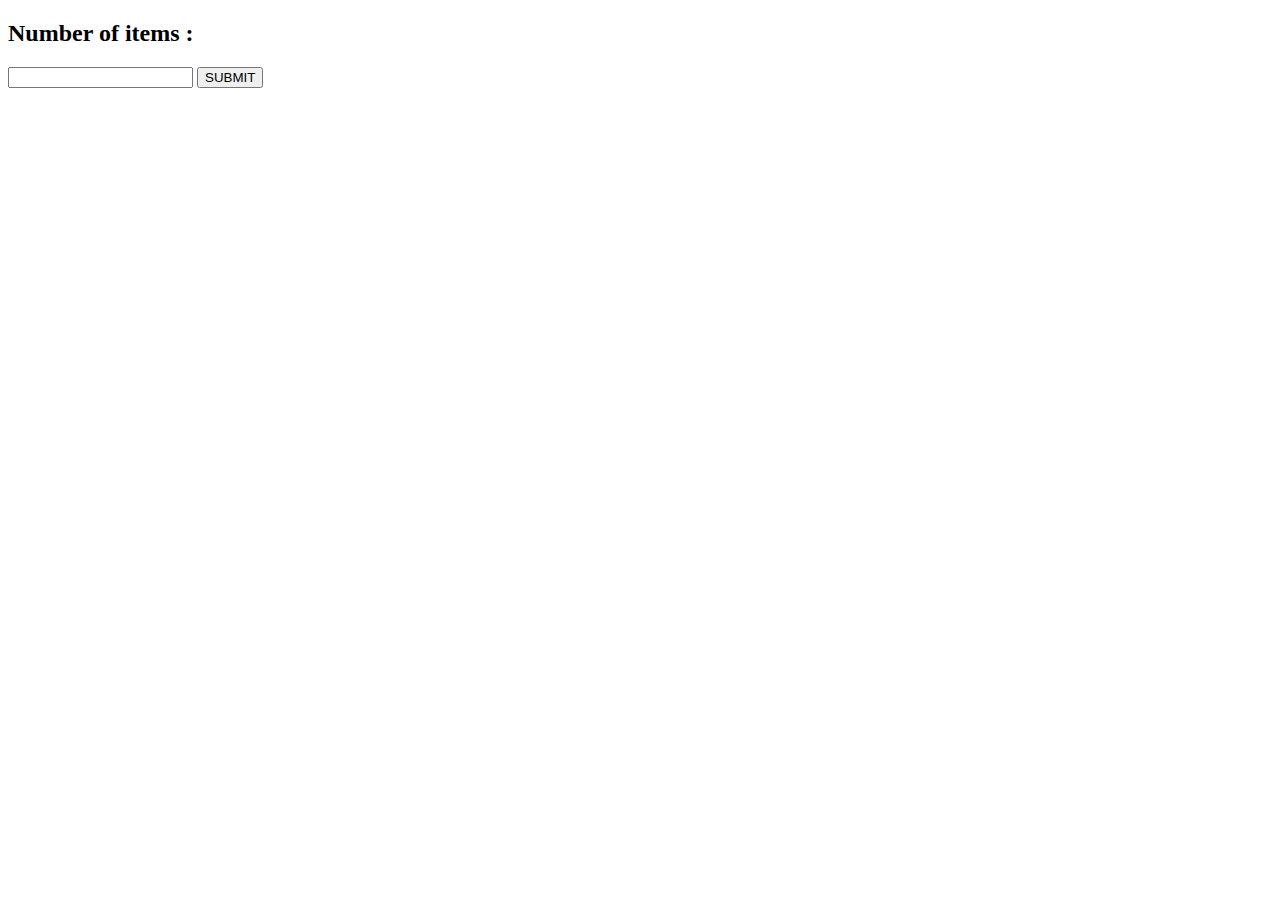
<file: JS Learning/index.html>
<!DOCTYPE html>
<html lang="en">
<head>
    <meta charset="UTF-8">
    <meta http-equiv="X-UA-Compatible" content="IE=edge">
    <meta name="viewport" content="width=device-width, initial-scale=1.0">
    <link rel="stylesheet" href="./style.css" />
    <title>DOM FUNZ</title>
</head>
<body>
    <h2 class="todo-nr">Number of items : <b></b></h2>
    <form>
        <input type="text" name="name" class="name-input" />
        <button id="submit">SUBMIT</button>
    </form>
    <ul id="todo-list">       
    </ul>
   
    <!-- <h1 class="mainTitle">This is my website</h1> -->
    <!-- <button id="submit">Click Me</button> -->
   <script src="./local-storage.js"></script>
</body>
</html>
</file>
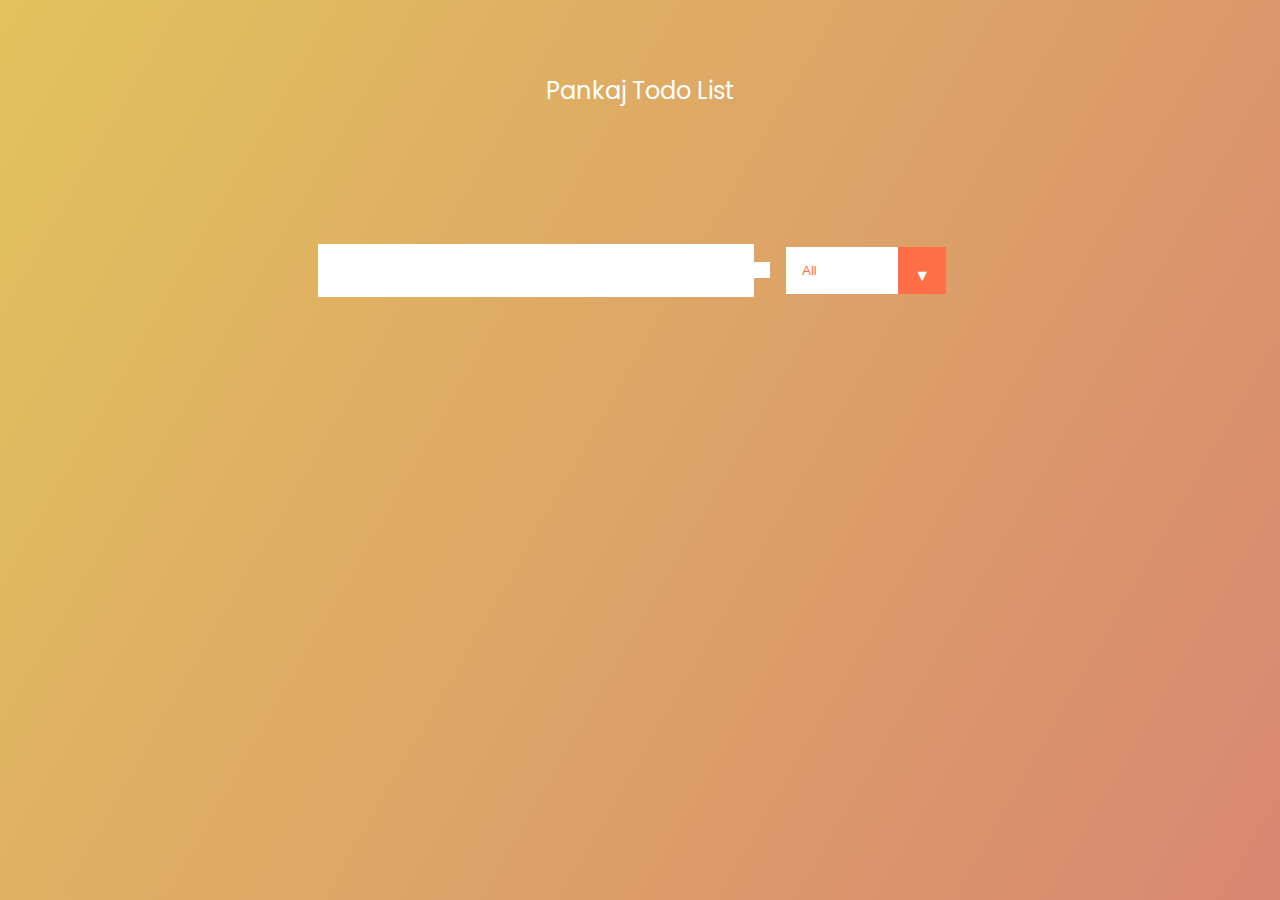
<file: todoList_Project/index.html>
<!DOCTYPE html>
<html lang="en">
<head>
    <meta charset="UTF-8">
    <meta http-equiv="X-UA-Compatible" content="IE=edge">
    <meta name="viewport" content="width=device-width, initial-scale=1.0">
    <link href="https://fonts.googleapis.com/css?family=Poppins&display=swap" rel="stylesheet">
    <link rel="stylesheet" href="https://cdnjs.cloudflare.com/ajax/libs/font-awesome/6.0.0-beta2/css/all.min.css" integrity="sha512-YWzhKL2whUzgiheMoBFwW8CKV4qpHQAEuvilg9FAn5VJUDwKZZxkJNuGM4XkWuk94WCrrwslk8yWNGmY1EduTA==" crossorigin="anonymous" referrerpolicy="no-referrer" />
    <link rel="stylesheet" href="./style.css">
    <title>Todo List</title>
</head>
<body>
    
    <header>Pankaj Todo List</header>
    <form>
        <input type="text" class="todo-input">
        <button class="todo-button" type="submit">
            <i class="fas fa-plus-square"></i>
        </button>
        <div class="select">
            <select name="todos" class="filter-todo">
                <option value="all">All</option>
                <option value="completed">Completed</option>
                <option value="uncompleted">Uncompleted</option>
            </select>
        </div>
    </form>
    <div class="todo-container">
        <ul class="todo-list"></ul>
    </div>
    <script src="./app.js"></script>
</body>
</html>
</file>
<file: JS Learning/style.css>
.spectacular {
  color: red;
  font-size: 50px;
  transform: translateX(200px) rotateX(360deg);
}

.mainTitle {
  transition: all 3s ease;
}
</file>
<file: todoList_Project/style.css>
* {
  margin: 0;
  padding: 0;
  box-sizing: border-box;
}

body {
  background-image: linear-gradient(120deg, #e2c35d, #d88771);
  color: white;
  font-family: "Poppins", sans-serif;
  min-height: 100vh;
}

header {
  font-size: 1.5rem;
}

header,
form {
  min-height: 20vh;
  display: flex;
  justify-content: center;
  align-items: center;
}

form input,
form button {
  padding: 0.5rem;
  font-size: 2rem;
  border: none;
  background: white;
}

form button {
  color: #d88771;
  background: white;
  cursor: pointer;
  transition: all 0.3s ease;
}

form button:hover {
  background: #d88771;
  color: white;
}

.todo-container {
  display: flex;
  justify-content: center;
  align-items: center;
}

.todo-list {
  min-width: 50%;
  list-style: none;
}

.todo {
  margin: 0.5rem;
  background: white;
  color: black;
  font-size: 1.5rem;
  display: flex;
  justify-content: space-between;
  align-items: center;
  transition: all 0.5s ease;
}

.todo li {
  flex: 1;
}

.trash-btn,
.complete-btn {
  background: #ff6f47;
  color: white;
  border: none;
  padding: 0.8rem;
  cursor: pointer;
  font-size: 1rem;
}

.complete-btn {
  background: rgb(73, 203, 73);
}

.todo-item {
  padding: 0rem 0.5rem;
}

.fa-trash,
.fa-check {
  pointer-events: none;
}

.completed {
  text-decoration: line-through;
  opacity: 0.5;
}

.fall {
  transform: translateY(8rem) rotateZ(20deg);
  opacity: 0;
}

select {
  -webkit-appearance: none;
  -moz-appearance: none;
  appearance: none;
  outline: none;
  border: none;
}

.select {
  margin: 1rem;
  position: relative;
  overflow: hidden;
}

select {
  color: #ff6f47;
  width: 10rem;
  cursor: pointer;
  padding: 1rem;
  background: white;
}

.select::after {
  content: "\25BC";
  position: absolute;
  background: #ff6f47;
  top: 0;
  right: 0;
  padding: 1rem;
  pointer-events: none;
  transition: all 0.3s ease;
}

.select:hover::after {
  background: white;
  color: #ff6f47;
}
</file>
